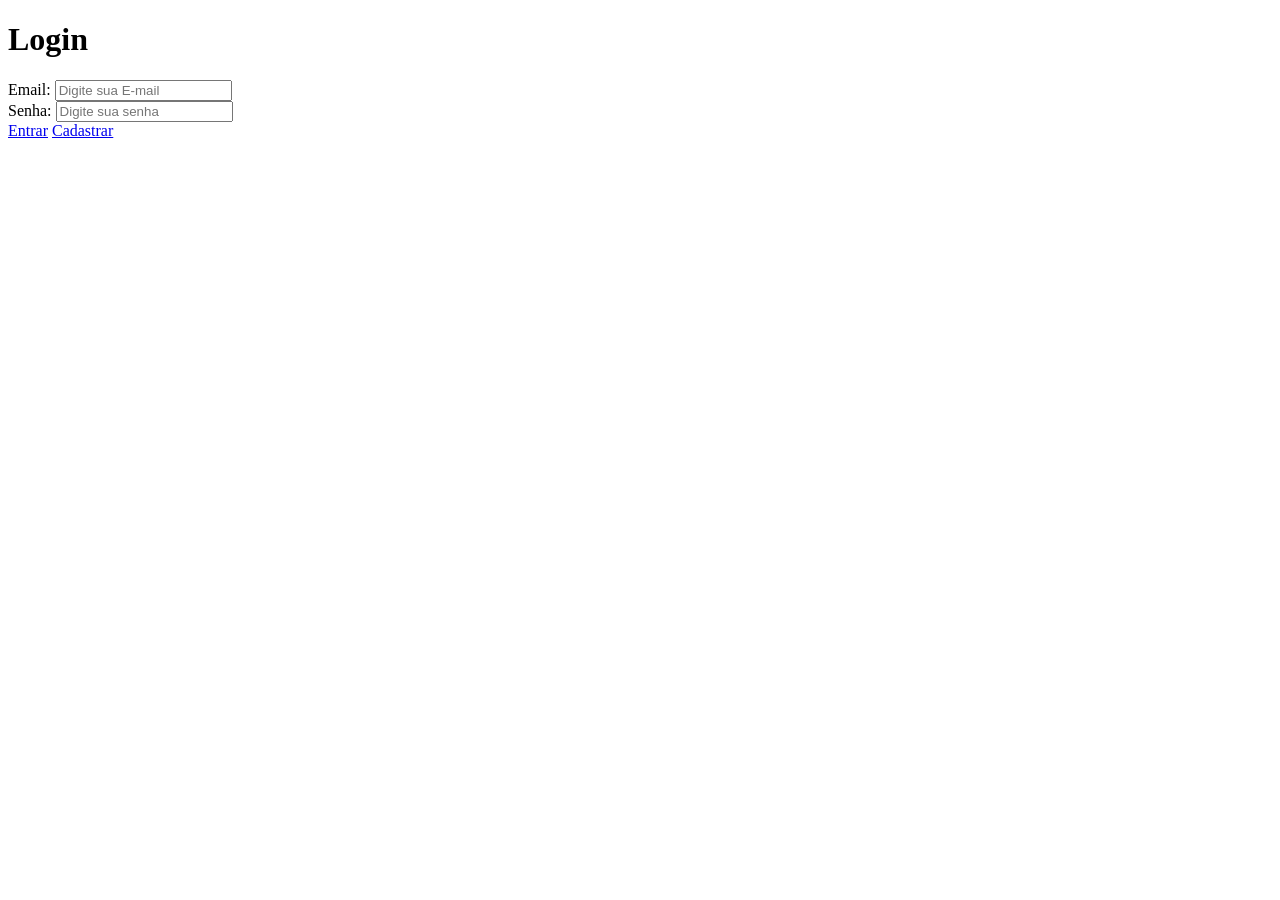
<file: index.html>
<!DOCTYPE html>
<html lang="en">
<head>
    <meta charset="UTF-8">
    <meta name="viewport" content="width=device-width, initial-scale=1.0">
    <title>Login</title>
</head>
<body>
    <h1>Login</h1>
    <form id="formLogin">
        <label for="email">Email: </label>
        <input id="email" type="email" placeholder="Digite sua E-mail"><br>
    
        <label for="senha">Senha: </label>
        <input id="senha" type="password" placeholder="Digite sua senha"><br>

        <a href="notas/notas.html">Entrar</a>   <a href="cadastro/index.html">Cadastrar</a>
    </form>
</body>
</html>
</file>
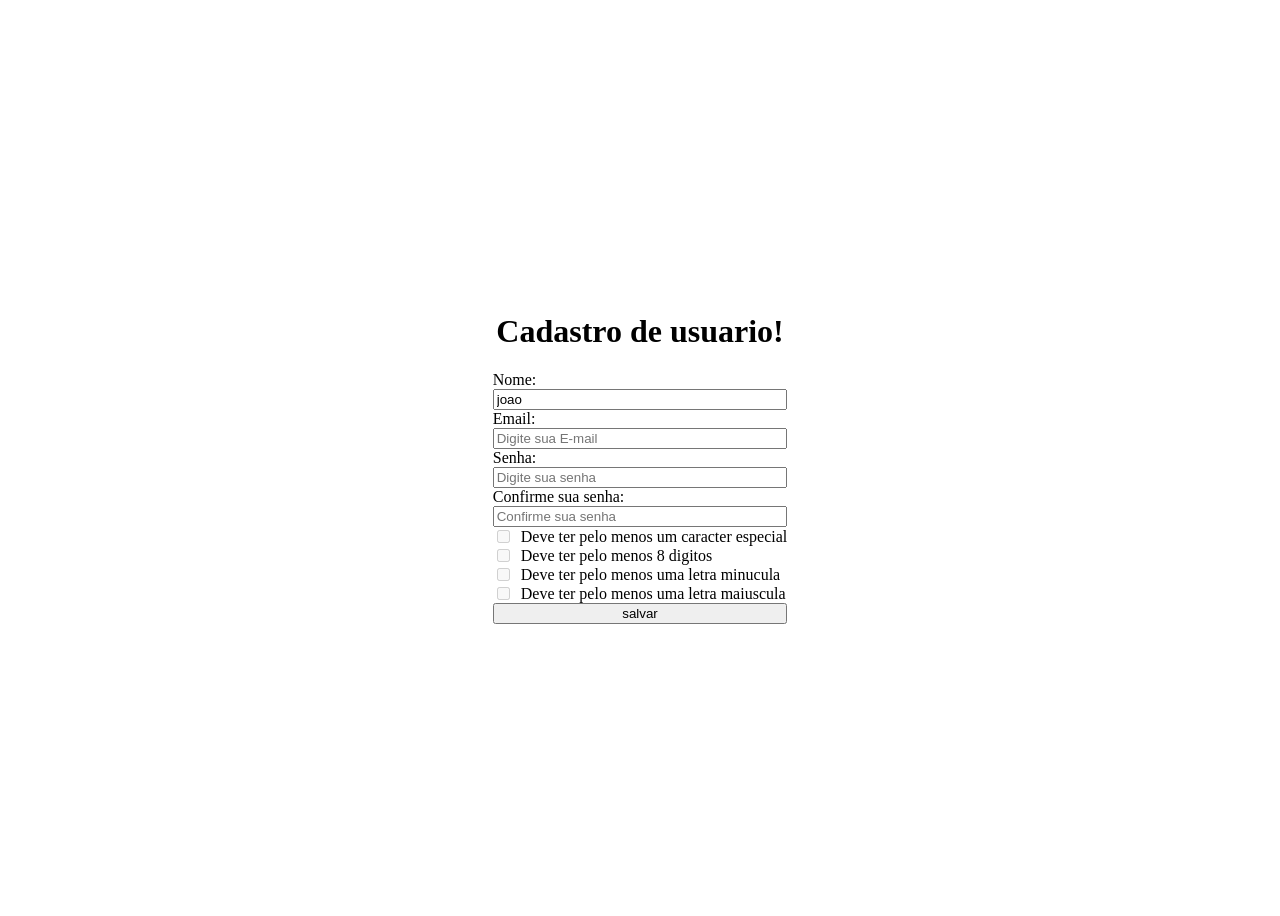
<file: cadastro/index.html>
<!DOCTYPE html>
<html lang="en">
<head>
    <meta charset="UTF-8">
    <meta name="viewport" content="width=device-width, initial-scale=1.0">
    <link rel="stylesheet" href="style.css">
    <title>Cadastro</title>
</head>
<body>
    <div class="container">
        <h1>Cadastro de usuario!</h1>

        <form id="formCadastro">
    
            <label for="">Nome: </label>
            <input required value="joao" id="nome" type="text" placeholder="Digite seu nome">
        
            <label for="email">Email: </label>
            <input required id="email" type="email" placeholder="Digite sua E-mail">
        
            <label for="senha">Senha: </label>
            <input required id="senha" type="password" placeholder="Digite sua senha">
    
            <label for="confirmarSenha">Confirme sua senha: </label>
            <input required id="confirmarSenha" type="password" placeholder="Confirme sua senha">

            <div class="regra-senha">
                <input type="checkbox" id="caracterEspecial" disabled>
                <label for="caracterEspecial">Deve ter pelo menos um caracter especial</label>
            </div>

            <div class="regra-senha">
                <input type="checkbox" id="peloMenos8digitos" disabled>
                <label for="peloMenos8digitos">Deve ter pelo menos 8 digitos</label>
            </div>

            <div class="regra-senha">
                <input type="checkbox" id="peloMenos1minuculo" disabled>
                <label for="peloMenos1minuculo">Deve ter pelo menos uma letra minucula</label>
            </div>

            <div class="regra-senha">
                <input type="checkbox" name="" id="peloMenos1maiusculo" disabled>
                <label for="peloMenos1maiusculo">Deve ter pelo menos uma letra maiuscula</label>
            </div>

            <button>salvar</button>
        </form>

    </div>
    <script src="index.js"></script>
    
</body>
</html>
</file>
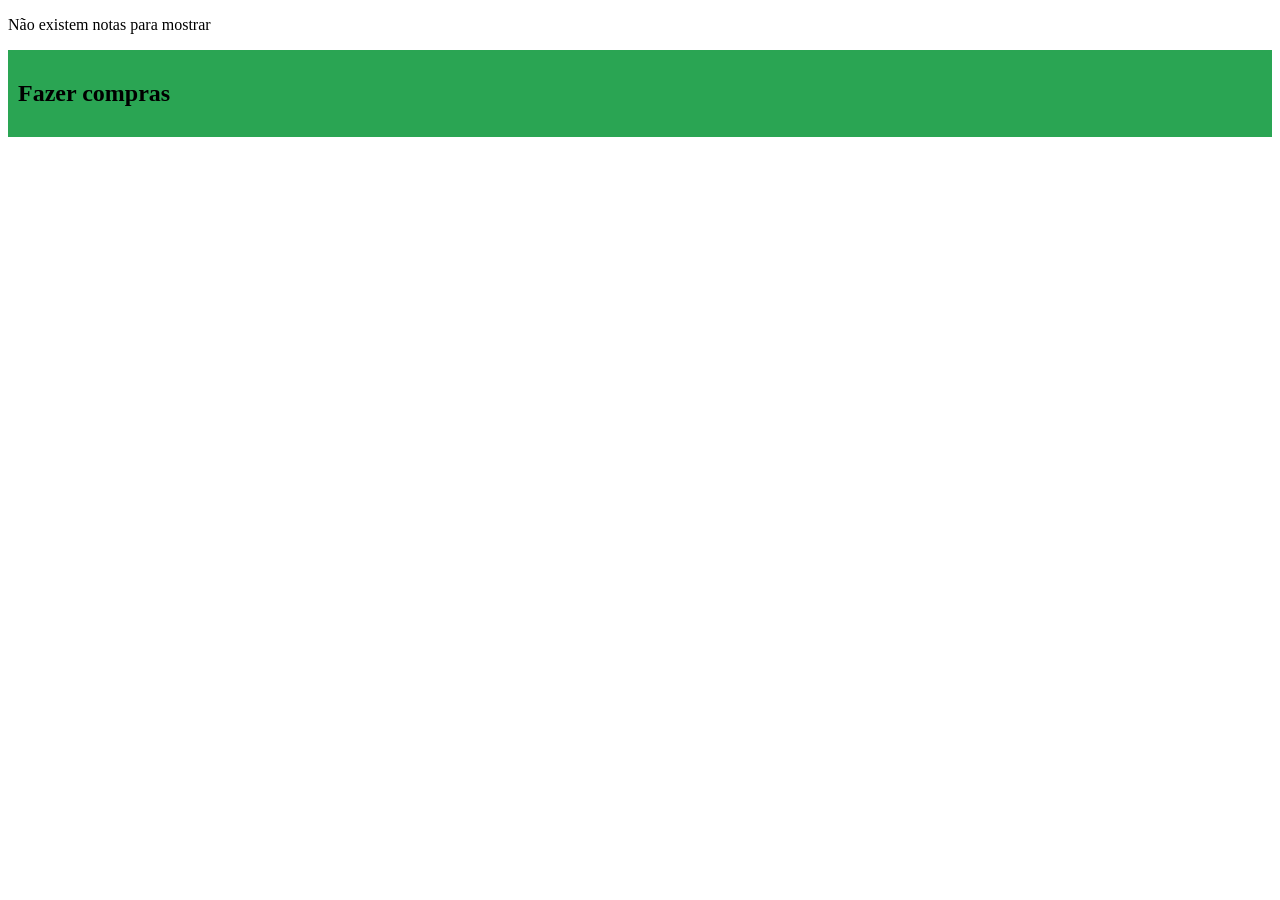
<file: notas/notas.html>
<!DOCTYPE html>
<html lang="en">
<head>
    <meta charset="UTF-8">
    <meta name="viewport" content="width=device-width, initial-scale=1.0">
    <link rel="stylesheet" href="notas.css">
    <title>Notas</title>
</head>
<body>
    <p id="nenhumaNota">Não existem notas para mostrar</p>

    <div id="containerNotas"></div>

    <!-- TAG TEMPLATE NÃO É RENDERIZADA É APENAS UM MODELO -->
    <template id="nota-template">
        <div class="nota">
            <h2 class="descricao"></h2>
        </div>
    </template>




    <script src="notas.js"></script>
</body>
</html>
</file>
<file: cadastro/style.css>
.container {
    display: flex;
    flex-direction: column;
    justify-content: center;
    align-items: center;
    height: 100vh;
}

form {
    display: flex;
    flex-direction: column;
}

.regra-senha {
    display: flex;
    align-items: center;
    gap: 8px;
}
</file>
<file: notas/notas.css>
#notasContainer {
    display: flex;
    flex-direction: column;
    gap: 10px;
    color: white;
}

.nota {
    padding: 10px;
    background-color: rgb(42, 165, 83);
}
</file>
